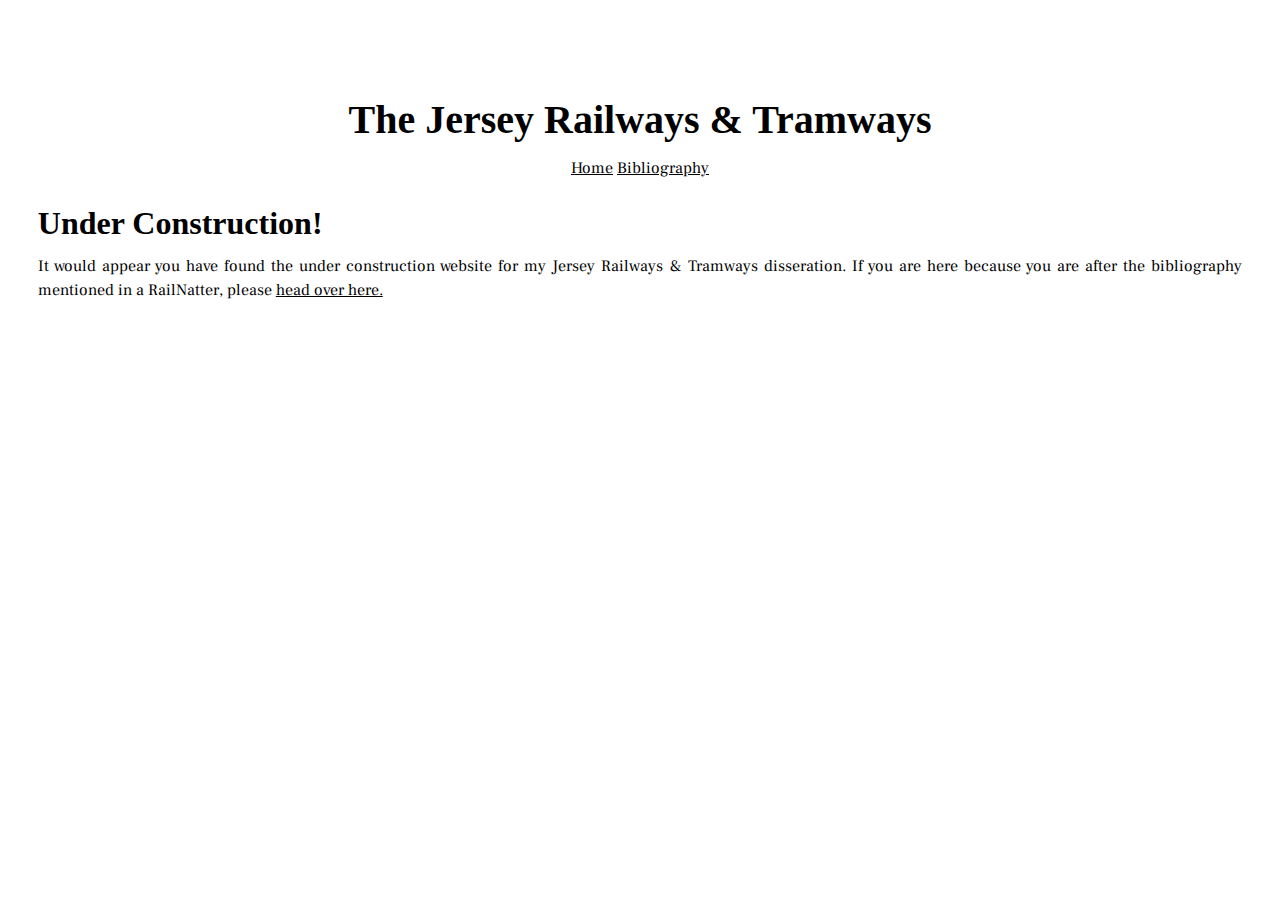
<file: index.html>
<!DOCTYPE html>
<!--[if lt IE 7]>      <html class="no-js lt-ie9 lt-ie8 lt-ie7"> <![endif]-->
<!--[if IE 7]>         <html class="no-js lt-ie9 lt-ie8"> <![endif]-->
<!--[if IE 8]>         <html class="no-js lt-ie9"> <![endif]-->
<!--[if gt IE 8]>      <html class="no-js"> <!--<![endif]-->
<html>
  <head>

    <!-- Page Title -->
    <title> - The JR&T</title>

    <!-- Page Meta -->
    <meta name="description" content="">
    <meta name="keywords" content="Jersey Railways and Tramways, JR&T, Jersey, Railways">
    <meta name="author" content="jerseyrail.github.io">
    <meta name="subject" content="The Jersey Railways and Tramways">


    <!-- General Meta -->
    <meta charset="utf-8">
    <meta http-equiv="X-UA-Compatible" content="IE=edge">
    <meta name="viewport" content="width=device-width, initial-scale=1">

    <link rel="stylesheet" type="text/css" href="/styles/jersey.css">
    <link rel="stylesheet" type="text/css" href="/styles/manuscript.css">
    <link rel="stylesheet" type="text/css" href="/styles/gutenberg.min.css">
    <link rel="stylesheet" type="text/css" href="/styles/oldstyle.min.css">
  </head>
  <body>
    <!--[if lt IE 7]>
      <p class="browsehappy">You are using a very <strong>outdated</strong> browser! Things probably will not render correctly. Please <a href="#">upgrade your browser</a> to improve your experience.</p>
    <![endif]-->

    <header id="header">
      <h1>The Jersey Railways & Tramways</h1>
    </header>
    <nav id="navigation" class="no-print">
      <a href="/index.html">Home</a>
      <a href="/bibliography.html">Bibliography</a>
    </nav>

    <section>
      <h2>Under Construction!</h2>
      <p>It would appear you have found the under construction website for my Jersey Railways & Tramways disseration. If you are here because you are after the bibliography mentioned in a RailNatter, please <a href="/bibliogrpahy.html">head over here.</a></p>
    </section>    

    <footer id="footer">
    </footer>
  </body>
</html>
</file>
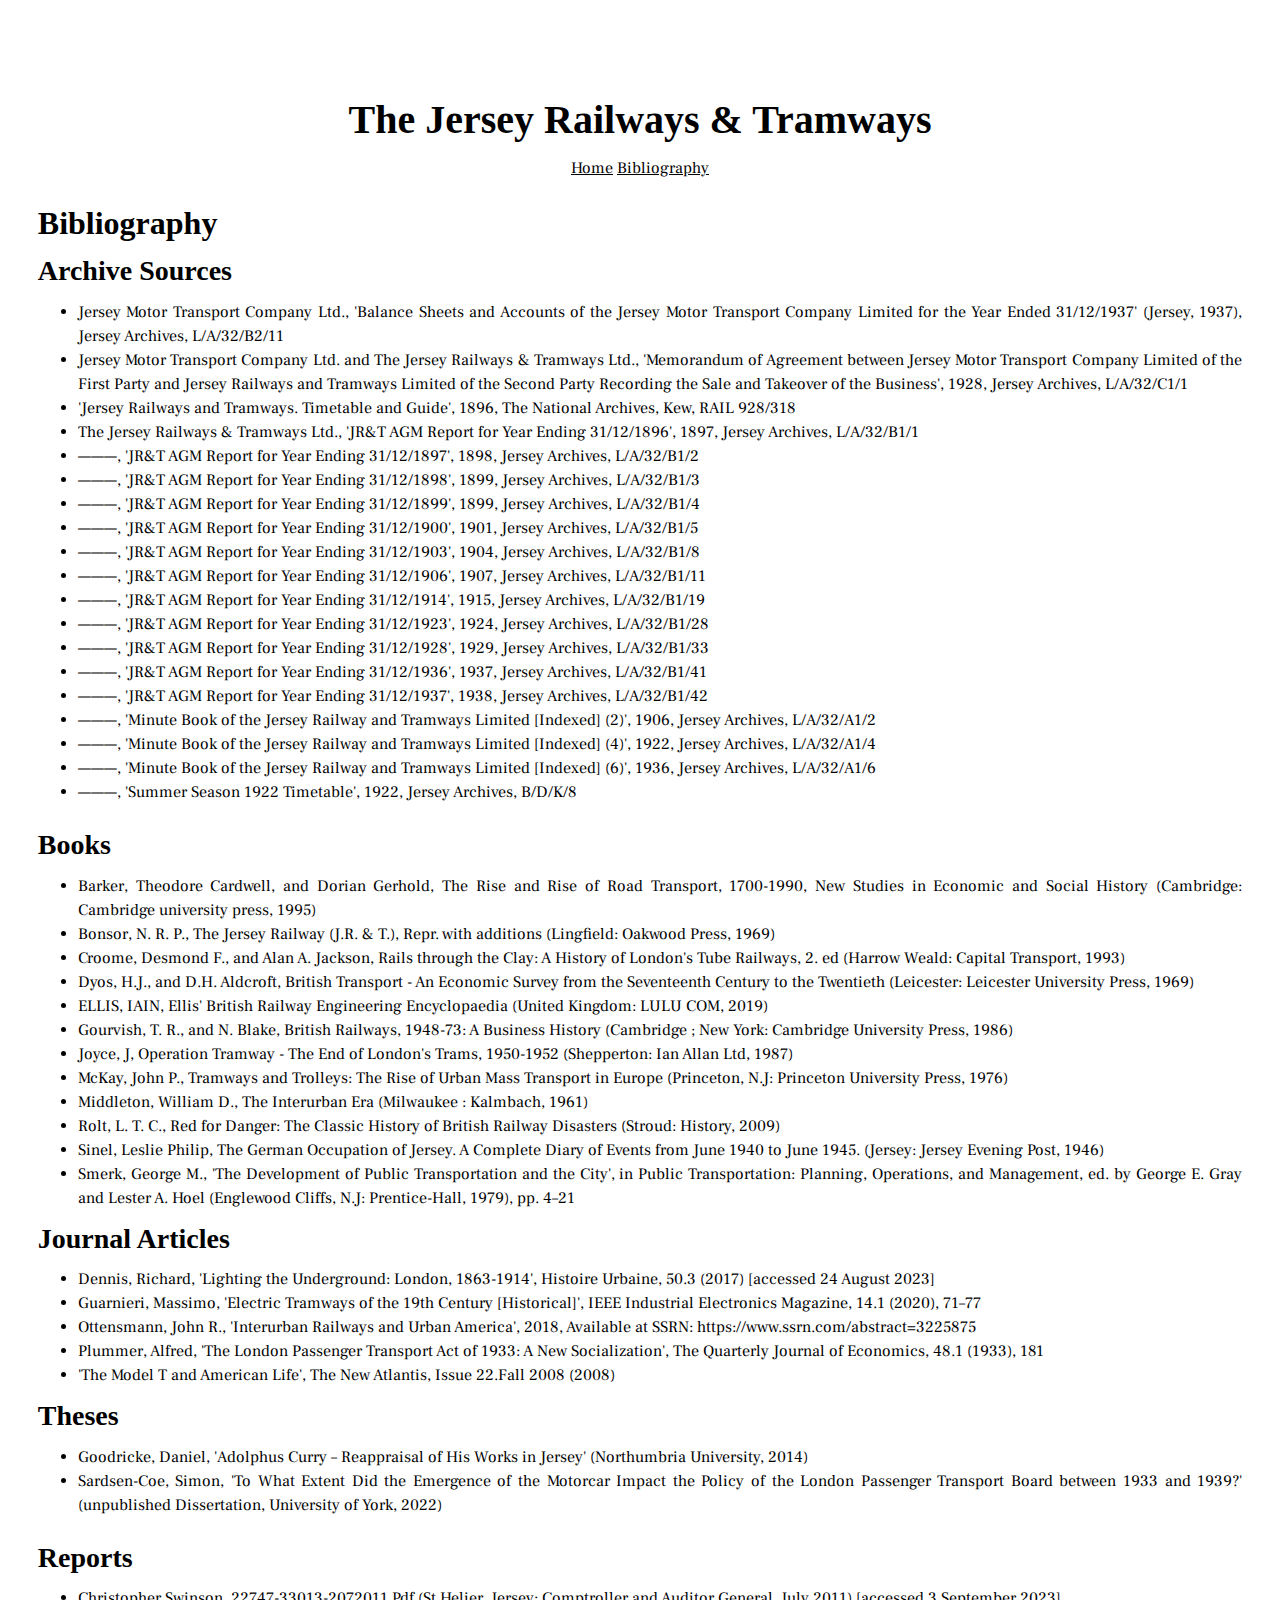
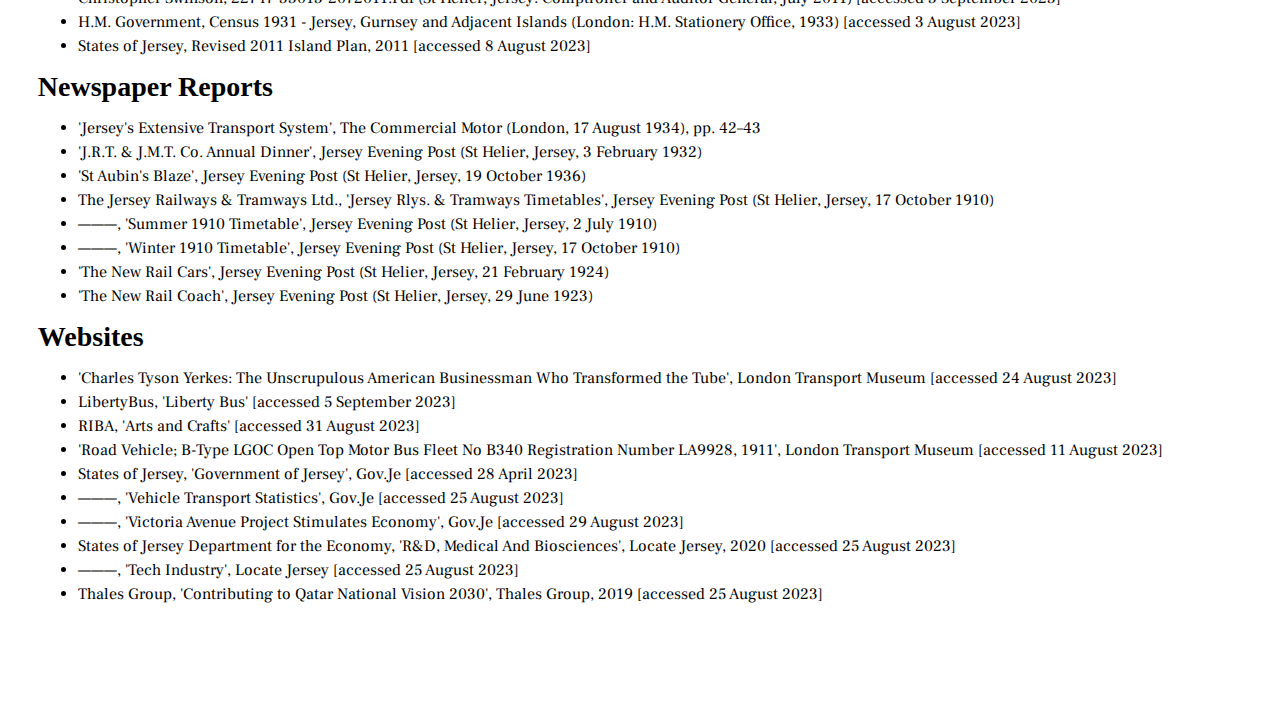
<file: bibliography.html>
<!DOCTYPE html>
<!--[if lt IE 7]>      <html class="no-js lt-ie9 lt-ie8 lt-ie7"> <![endif]-->
<!--[if IE 7]>         <html class="no-js lt-ie9 lt-ie8"> <![endif]-->
<!--[if IE 8]>         <html class="no-js lt-ie9"> <![endif]-->
<!--[if gt IE 8]>      <html class="no-js"> <!--<![endif]-->
<html>

<head>

  <!-- Page Title -->
  <title>Bibliography</title>

  <!-- Page Meta -->
  <meta name="description" content="">
  <meta name="keywords" content="Jersey Railways and Tramways, JR&T, Jersey, Railways">
  <meta name="subject" content="The Jersey Railways and Tramways">


  <!-- General Meta -->
  <meta charset="utf-8">
  <meta http-equiv="X-UA-Compatible" content="IE=edge">
  <meta name="viewport" content="width=device-width, initial-scale=1">

  <link rel="stylesheet" type="text/css" href="/styles/jersey.css">
  <link rel="stylesheet" type="text/css" href="/styles/gutenberg.min.css">
  <link rel="stylesheet" type="text/css" href="/styles/oldstyle.min.css">
</head>

<body>
  <!--[if lt IE 7]>
      <p class="browsehappy">You are using a very <strong>outdated</strong> browser! Things probably will not render correctly. Please <a href="#">upgrade your browser</a> to improve your experience.</p>
    <![endif]-->

  <header id="header">
    <h1>The Jersey Railways & Tramways</h1>
  </header>
  <nav id="navigation" class="no-print">
    <a href="/index.html">Home</a>
    <a href="/bibliography.html">Bibliography</a>
  </nav>

  <article>
    <h2>Bibliography</h2>
    <div class="avoid-break-inside">
      <h3>Archive Sources</h3>
      <ul class="break-after">
        <li>Jersey Motor Transport Company Ltd., &#39;Balance Sheets and Accounts of the Jersey Motor Transport Company
          Limited for the Year Ended 31/12/1937&#39; (Jersey, 1937), Jersey Archives, L/A/32/B2/11</li>
        <li>Jersey Motor Transport Company Ltd. and The Jersey Railways & Tramways Ltd., &#39;Memorandum of Agreement
          between Jersey Motor Transport Company Limited of the First Party and Jersey Railways and Tramways Limited of
          the Second Party Recording the Sale and Takeover of the Business&#39;, 1928, Jersey Archives, L/A/32/C1/1</li>
        <li>&#39;Jersey Railways and Tramways. Timetable and Guide&#39;, 1896, The National Archives, Kew, RAIL 928/318
        </li>
        <li>The Jersey Railways & Tramways Ltd., &#39;JR&T AGM Report for Year Ending 31/12/1896&#39;, 1897, Jersey
          Archives, L/A/32/B1/1</li>
        <li>———, &#39;JR&T AGM Report for Year Ending 31/12/1897&#39;, 1898, Jersey Archives, L/A/32/B1/2</li>
        <li>———, &#39;JR&T AGM Report for Year Ending 31/12/1898&#39;, 1899, Jersey Archives, L/A/32/B1/3</li>
        <li>———, &#39;JR&T AGM Report for Year Ending 31/12/1899&#39;, 1899, Jersey Archives, L/A/32/B1/4</li>
        <li>———, &#39;JR&T AGM Report for Year Ending 31/12/1900&#39;, 1901, Jersey Archives, L/A/32/B1/5</li>
        <li>———, &#39;JR&T AGM Report for Year Ending 31/12/1903&#39;, 1904, Jersey Archives, L/A/32/B1/8</li>
        <li>———, &#39;JR&T AGM Report for Year Ending 31/12/1906&#39;, 1907, Jersey Archives, L/A/32/B1/11</li>
        <li>———, &#39;JR&T AGM Report for Year Ending 31/12/1914&#39;, 1915, Jersey Archives, L/A/32/B1/19</li>
        <li>———, &#39;JR&T AGM Report for Year Ending 31/12/1923&#39;, 1924, Jersey Archives, L/A/32/B1/28</li>
        <li>———, &#39;JR&T AGM Report for Year Ending 31/12/1928&#39;, 1929, Jersey Archives, L/A/32/B1/33</li>
        <li>———, &#39;JR&T AGM Report for Year Ending 31/12/1936&#39;, 1937, Jersey Archives, L/A/32/B1/41</li>
        <li>———, &#39;JR&T AGM Report for Year Ending 31/12/1937&#39;, 1938, Jersey Archives, L/A/32/B1/42</li>
        <li>———, &#39;Minute Book of the Jersey Railway and Tramways Limited [Indexed] (2)&#39;, 1906, Jersey Archives,
          L/A/32/A1/2</li>
        <li>———, &#39;Minute Book of the Jersey Railway and Tramways Limited [Indexed] (4)&#39;, 1922, Jersey Archives,
          L/A/32/A1/4</li>
        <li>———, &#39;Minute Book of the Jersey Railway and Tramways Limited [Indexed] (6)&#39;, 1936, Jersey Archives,
          L/A/32/A1/6</li>
        <li>———, &#39;Summer Season 1922 Timetable&#39;, 1922, Jersey Archives, B/D/K/8</li>
      </ul>
      <h3>Books</h3>
      <ul class="break-after">
        <li>Barker, Theodore Cardwell, and Dorian Gerhold, The Rise and Rise of Road Transport, 1700-1990, New Studies
          in
          Economic and Social History (Cambridge: Cambridge university press, 1995)</li>
        <li>Bonsor, N. R. P., The Jersey Railway (J.R. & T.), Repr. with additions (Lingfield: Oakwood Press, 1969)</li>
        <li>Croome, Desmond F., and Alan A. Jackson, Rails through the Clay: A History of London&#39;s Tube Railways, 2.
          ed
          (Harrow Weald: Capital Transport, 1993)</li>
        <li>Dyos, H.J., and D.H. Aldcroft, British Transport - An Economic Survey from the Seventeenth Century to the
          Twentieth (Leicester: Leicester University Press, 1969)</li>
        <li>ELLIS, IAIN, Ellis&#39; British Railway Engineering Encyclopaedia (United Kingdom: LULU COM, 2019)</li>
        <li>Gourvish, T. R., and N. Blake, British Railways, 1948-73: A Business History (Cambridge ; New York:
          Cambridge
          University Press, 1986)</li>
        <li>Joyce, J, Operation Tramway - The End of London&#39;s Trams, 1950-1952 (Shepperton: Ian Allan Ltd, 1987)
        </li>
        <li>McKay, John P., Tramways and Trolleys: The Rise of Urban Mass Transport in Europe (Princeton, N.J: Princeton
          University Press, 1976)</li>
        <li>Middleton, William D., The Interurban Era (Milwaukee : Kalmbach, 1961)</li>
        <li>Rolt, L. T. C., Red for Danger: The Classic History of British Railway Disasters (Stroud: History, 2009)
        </li>
        <li>Sinel, Leslie Philip, The German Occupation of Jersey. A Complete Diary of Events from June 1940 to June
          1945.
          (Jersey: Jersey Evening Post, 1946)</li>
        <li>Smerk, George M., &#39;The Development of Public Transportation and the City&#39;, in Public Transportation:
          Planning,
          Operations, and Management, ed. by George E. Gray and Lester A. Hoel (Englewood Cliffs, N.J: Prentice-Hall,
          1979), pp. 4–21</li>
      </ul>
    </div>
    <div class="avoid-break-inside">
      <h3>Journal Articles</h3>
      <ul class="break-after">

        <li>Dennis, Richard, &#39;Lighting the Underground: London, 1863-1914&#39;, Histoire Urbaine, 50.3 (2017)
          <https: //www.cairn.info/revue-histoire- urbaine-2017-3-page-29.htm> [accessed 24 August 2023]</li>
        <li>Guarnieri, Massimo, &#39;Electric Tramways of the 19th Century [Historical]&#39;, IEEE Industrial
          Electronics
          Magazine, 14.1 (2020), 71–77 <https: //doi.org/10.1109/MIE.2020.2966810>
        </li>
        <li>Ottensmann, John R., &#39;Interurban Railways and Urban America&#39;, 2018, Available at SSRN:
          https://www.ssrn.com/abstract=3225875</li>
        <li>Plummer, Alfred, &#39;The London Passenger Transport Act of 1933: A New Socialization&#39;, The Quarterly
          Journal of
          Economics, 48.1 (1933), 181 <https: //doi.org/10.2307/1884802>
        </li>
        <li>&#39;The Model T and American Life&#39;, The New Atlantis, Issue 22.Fall 2008 (2008)</li>
      </ul>
    </div>
    <div class="avoid-break-inside">
      <h3>Theses</h3>
      <ul class="break-after">
        <li>Goodricke, Daniel, &#39;Adolphus Curry – Reappraisal of His Works in Jersey&#39; (Northumbria University,
          2014)</li>
        <li>Sardsen-Coe, Simon, &#39;To What Extent Did the Emergence of the Motorcar Impact the Policy of the London
          Passenger Transport Board between 1933 and 1939?&#39; (unpublished Dissertation, University of York, 2022)
        </li>
      </ul>
      <h3>Reports</h3>
      <ul class="break-after">
        <li>Christopher Swinson, 22747-33013-2072011.Pdf (St Helier, Jersey: Comptroller and Auditor General, July 2011)
          <https: // statesassembly.gov.je/assemblyreports/ 2011/22747-33013-2072011.pdf> [accessed 3 September 2023]
        </li>
        <li>H.M. Government, Census 1931 - Jersey, Gurnsey and Adjacent Islands (London: H.M. Stationery Office, 1933)
          <https: //www.gov.je/ SiteCollectionDocuments/Government%20and%20administration/
            R%201931%20Census%2020220928%20SJ.pdf> [accessed 3 August 2023]
        </li>
        <li>States of Jersey, Revised 2011 Island Plan, 2011 <https: //www.gov.je/
            SiteCollectionDocuments/Planning%20and%20building/R%20Revised%202011%20Island%20Plan.pdf> [accessed 8 August
            2023]</li>

      </ul>
    </div>
    <div class="avoid-break-inside">
      <h3>Newspaper Reports</h3>
      <ul class="break-after">
        <li>&#39;Jersey&#39;s Extensive Transport System&#39;, The Commercial Motor (London, 17 August 1934), pp. 42–43
        </li>
        <li>&#39;J.R.T. & J.M.T. Co. Annual Dinner&#39;, Jersey Evening Post (St Helier, Jersey, 3 February 1932)</li>
        <li>&#39;St Aubin&#39;s Blaze&#39;, Jersey Evening Post (St Helier, Jersey, 19 October 1936)</li>
        <li>The Jersey Railways & Tramways Ltd., &#39;Jersey Rlys. & Tramways Timetables&#39;, Jersey Evening Post (St
          Helier,
          Jersey, 17 October 1910)</li>
        <li>———, &#39;Summer 1910 Timetable&#39;, Jersey Evening Post (St Helier, Jersey, 2 July 1910)</li>
        <li>———, &#39;Winter 1910 Timetable&#39;, Jersey Evening Post (St Helier, Jersey, 17 October 1910)</li>
        <li>&#39;The New Rail Cars&#39;, Jersey Evening Post (St Helier, Jersey, 21 February 1924)</li>
        <li>&#39;The New Rail Coach&#39;, Jersey Evening Post (St Helier, Jersey, 29 June 1923)</li>
      </ul>
    </div>
    <div class="avoid-break-inside">
      <h3>Websites</h3>
      <ul class="break-after">
        <li>&#39;Charles Tyson Yerkes: The Unscrupulous American Businessman Who Transformed the Tube&#39;, London
          Transport
          Museum <https: // www.ltmuseum.co.uk/collections/stories/people/charles-tyson-
            yerkes-unscrupulous-american-businessman-who-transformed> [accessed 24 August 2023]</li>
        <li>LibertyBus, &#39;Liberty Bus&#39; <https: //libertybus.je/timetables/table/12A> [accessed 5 September 2023]
        </li>
        <li>RIBA, &#39;Arts and Crafts&#39; <https: //www.architecture.com/explore- architecture/Arts-and-Crafts>
            [accessed 31
            August 2023]</li>
        <li>&#39;Road Vehicle; B-Type LGOC Open Top Motor Bus Fleet No B340 Registration Number LA9928, 1911&#39;,
          London
          Transport Museum <https: //www.ltmuseum.co.uk/collections/collections-online/ vehicles/item/1981-514>
            [accessed
            11 August 2023]</li>
        <li>States of Jersey, &#39;Government of Jersey&#39;, Gov.Je <http: //www.gov.je:80/
            Government/FreedomOfInformation/pages/foi.aspx?ReportID=1901> [accessed 28 April 2023]</li>
        <li>———, &#39;Vehicle Transport Statistics&#39;, Gov.Je <http: //www.gov.je/
            StatisticsPerformance/TravelTransport/pages/vehicletransport.aspx> [accessed 25 August 2023]</li>
        <li>———, &#39;Victoria Avenue Project Stimulates Economy&#39;, Gov.Je <http: //
            www.gov.je:80/News/2009/pages/roadresurfacing5.aspx> [accessed 29 August 2023]</li>
        <li>States of Jersey Department for the Economy, &#39;R&D, Medical And Biosciences&#39;, Locate Jersey, 2020
          <https: //www.locatejersey.com/why-jersey/sectors/rd-medical-biosciences /> [accessed 25 August 2023]
        </li>
        <li>———, &#39;Tech Industry&#39;, Locate Jersey
          <https: //www.locatejersey.com/why-jersey/sectors/tech-industry /> [accessed 25 August 2023]
        </li>
        <li>Thales Group, &#39;Contributing to Qatar National Vision 2030&#39;, Thales Group, 2019 <https:
            //www.thalesgroup.com/en/worldwide/ transport/references/contributing-qatar-national-vision-2030> [accessed
            25
            August 2023]</li>
      </ul>
    </div>
  </article>

  <footer id="footer">
  </footer>
</body>

</html>
</file>
<file: styles/jersey.css>
#header > h1 {
  margin-top: 0;
}

#footer {
  margin-top: 1.5rem;
}
#footer>p{
  margin: 0;
}

#navigation {
  text-align: center;
  margin-bottom: 1.5rem;
}


@media only screen and (min-width: 1367px){
  body {
    width: 1366px;
    /* margin: auto !important; */
  }
}

@media only screen and (max-width: 1366px) {
  body{
    margin-left: 0cm !important;
    padding-left: 1cm !important;
    padding-right: 1cm !important;
    margin-right: 0cm !important;
  }  
}



/* Footnotes Magic */
body{
  counter-reset: footnote;
}

a[aria-describedby="footnotes"] {
  counter-increment: footnote;
  color: inherit;
  text-decoration: none;
}

a[aria-describedby="footnotes"]::after {
  content: counter(footnote);
  vertical-align: super;
  font-size: 0.6em;
  color: blue;
  text-decoration: none;
}

a[aria-describedby="footnotes"]:focus::after {
  outline: thin dotted;
  outline-offset: 2px;
}

#footnotes{
  font-size: 0.8rem;
}
</file>
<file: styles/manuscript.css>
#toc {
  float: left;
  width: 30%;
  padding-top: 1rem;
  padding-right: 0.5rem;
  padding-bottom: 2.5rem;
  margin-right: 1.5rem;
  margin-bottom: 0.5rem;
  border-right: 0.1rem dashed black;
  border-bottom: 0.1rem dashed black;
}

article {
  float: left;
  width: 70%;
}


section::after {
  content: "";
  display: table;
  clear: both;
}

@media (max-width: 1366px) {
  #toc, article {
    width: 100%;
    height: auto;
  }
  #toc {
    border: none;
    margin: auto;
  }
}
</file>
<file: styles/gutenberg.min.css>
/*!
 * Gutenberg
 *
 * MIT Fabien Sa
 * https://github.com/BafS/Gutenberg
 */@import"https://fonts.googleapis.com/css2?family=Frank+Ruhl+Libre:wght@400;700&family=Ubuntu:wght@400;700&display=swap";/*! normalize.css v8.0.1 | MIT License | github.com/necolas/normalize.css */html{line-height:1.15;-webkit-text-size-adjust:100%}body{margin:0}main{display:block}h1{font-size:2em;margin:.67em 0}hr{box-sizing:content-box;height:0;overflow:visible}pre{font-family:monospace,monospace;font-size:1em}a{background-color:transparent}abbr[title]{border-bottom:none;text-decoration:underline;text-decoration:underline dotted}b,strong{font-weight:bolder}code,kbd,samp{font-family:monospace,monospace;font-size:1em}small{font-size:80%}sub,sup{font-size:75%;line-height:0;position:relative;vertical-align:baseline}sub{bottom:-0.25em}sup{top:-0.5em}img{border-style:none}button,input,optgroup,select,textarea{font-family:inherit;font-size:100%;line-height:1.15;margin:0}button,input{overflow:visible}button,select{text-transform:none}button,[type=button],[type=reset],[type=submit]{-webkit-appearance:button}button::-moz-focus-inner,[type=button]::-moz-focus-inner,[type=reset]::-moz-focus-inner,[type=submit]::-moz-focus-inner{border-style:none;padding:0}button:-moz-focusring,[type=button]:-moz-focusring,[type=reset]:-moz-focusring,[type=submit]:-moz-focusring{outline:1px dotted ButtonText}fieldset{padding:.35em .75em .625em}legend{box-sizing:border-box;color:inherit;display:table;max-width:100%;padding:0;white-space:normal}progress{vertical-align:baseline}textarea{overflow:auto}[type=checkbox],[type=radio]{box-sizing:border-box;padding:0}[type=number]::-webkit-inner-spin-button,[type=number]::-webkit-outer-spin-button{height:auto}[type=search]{-webkit-appearance:textfield;outline-offset:-2px}[type=search]::-webkit-search-decoration{-webkit-appearance:none}::-webkit-file-upload-button{-webkit-appearance:button;font:inherit}details{display:block}summary{display:list-item}template{display:none}[hidden]{display:none}*{-moz-box-sizing:border-box;-webkit-box-sizing:border-box;box-sizing:border-box}*,*:before,*:after,p:first-letter,div:first-letter,blockquote:first-letter,li:first-letter,p:first-line,div:first-line,blockquote:first-line,li:first-line{background:rgba(0,0,0,0) !important;box-shadow:none !important;text-shadow:none !important}html{font-size:16px;margin:0;padding:0}body{-moz-osx-font-smoothing:grayscale;-webkit-font-smoothing:antialiased;background:#fff !important;color:#000 !important;font-family:"Ubuntu","Helvetica Neue",Helvetica,Arial,sans-serif;font-size:1rem;line-height:1.5;margin:0 auto;text-rendering:optimizeLegibility}p,blockquote,table,ul,ol,dl{margin-bottom:1.5rem;margin-top:0}p:last-child,ul:last-child,ol:last-child{margin-bottom:0}h1,h2,h3,h4,h5,h6{color:#000;font-family:"Ubuntu","Helvetica Neue",Helvetica,Arial,sans-serif;line-height:1.2;margin-bottom:.75rem;margin-top:.75rem}h1{font-size:2.5rem}h2{font-size:2rem}h3{font-size:1.75rem}h4{font-size:1.5rem}h5{font-size:1.25rem}h6{font-size:1rem}a,a:visited{color:#000;text-decoration:underline;word-wrap:break-word}table{border-collapse:collapse}thead{display:table-header-group}table,th,td{border-bottom:1px solid #000}td,th{padding:8px 16px;page-break-inside:avoid}code,pre,kbd{border:1px solid #bbb;font-family:Menlo,Monaco,Consolas,"Courier New",monospace;font-size:85%}code,kbd{padding:3px}pre{margin-bottom:1.5rem;padding:10px 12px}pre code,pre kbd{border:0}::-webkit-input-placeholder{color:rgba(0,0,0,0)}:-moz-placeholder{color:rgba(0,0,0,0)}::-moz-placeholder{color:rgba(0,0,0,0)}:-ms-input-placeholder{color:rgba(0,0,0,0)}blockquote{border:0;border-left:5px solid #bbb;margin-left:1px;padding:12px 1.5rem}[dir=rtl] blockquote{border-left:0;border-right:5px solid #bbb;margin-left:0;margin-right:1px}blockquote:first-child{margin-top:0}blockquote p:last-child,blockquote ul:last-child,blockquote ol:last-child{margin-bottom:0}blockquote footer{display:block;font-size:80%}img{border:0;display:block;max-width:100% !important;vertical-align:middle}hr{border:0;border-bottom:2px solid #bbb;height:0;margin:2.25rem 0;padding:0}dt{font-weight:bold}dd{margin:0;margin-bottom:.75rem}abbr[title],acronym[title]{border:0;text-decoration:none}table,blockquote,pre,code,figure,li,hr,ul,ol,a,tr{page-break-inside:avoid}h2,h3,h4,p,a{orphans:3;widows:3}h1,h2,h3,h4,h5,h6{page-break-after:avoid;page-break-inside:avoid}h1+p,h2+p,h3+p{page-break-before:avoid}img{page-break-after:auto;page-break-before:auto;page-break-inside:avoid}pre{white-space:pre-wrap !important;word-wrap:break-word}body{padding-bottom:2.54cm;padding-left:1.8cm;padding-right:1.8cm;padding-top:2.54cm}@media only print{a[href^=http]:after,a[href^=ftp]:after{content:" (" attr(href) ")";font-size:80%}a[href$=".jpg"]:after,a[href$=".jpeg"]:after,a[href$=".gif"]:after,a[href$=".png"]:after{display:none}}abbr[title]:after,acronym[title]:after{content:" (" attr(title) ")"}.page-break,.break-before,.page-break-before{page-break-before:always}.break-after,.page-break-after{page-break-after:always}.avoid-break-inside{page-break-inside:avoid}@media print{.no-print{display:none}}@media screen{.no-screen{display:none}}a.no-reformat:after{content:""}abbr[title].no-reformat:after,acronym[title].no-reformat:after{content:""}.no-reformat abbr:after,.no-reformat acronym:after,.no-reformat a:after{content:""}
</file>
<file: styles/oldstyle.min.css>
@import"https://fonts.googleapis.com/css2?family=Frank+Ruhl+Libre:wght@400;700&family=Ubuntu:wght@400;700&display=swap";h1,h2,h3,h4,h5,h6{font-family:"Crimson Text",Baskerville,"Baskerville Old Face","Hoefler Text",Garamond,"Times New Roman",serif}body{font-family:"Frank Ruhl Libre",Georgia,"Times New Roman",Times,serif;text-align:justify}h1{text-align:center}pre{border:1px solid #000}th,td{border-bottom:1px solid #000}thead{border-bottom:3px double #000}blockquote{border-left:1px dashed #000;font-variant:small-caps;margin-left:1.5rem;padding-left:1rem}blockquote p:first-letter{font-weight:bold}
</file>
